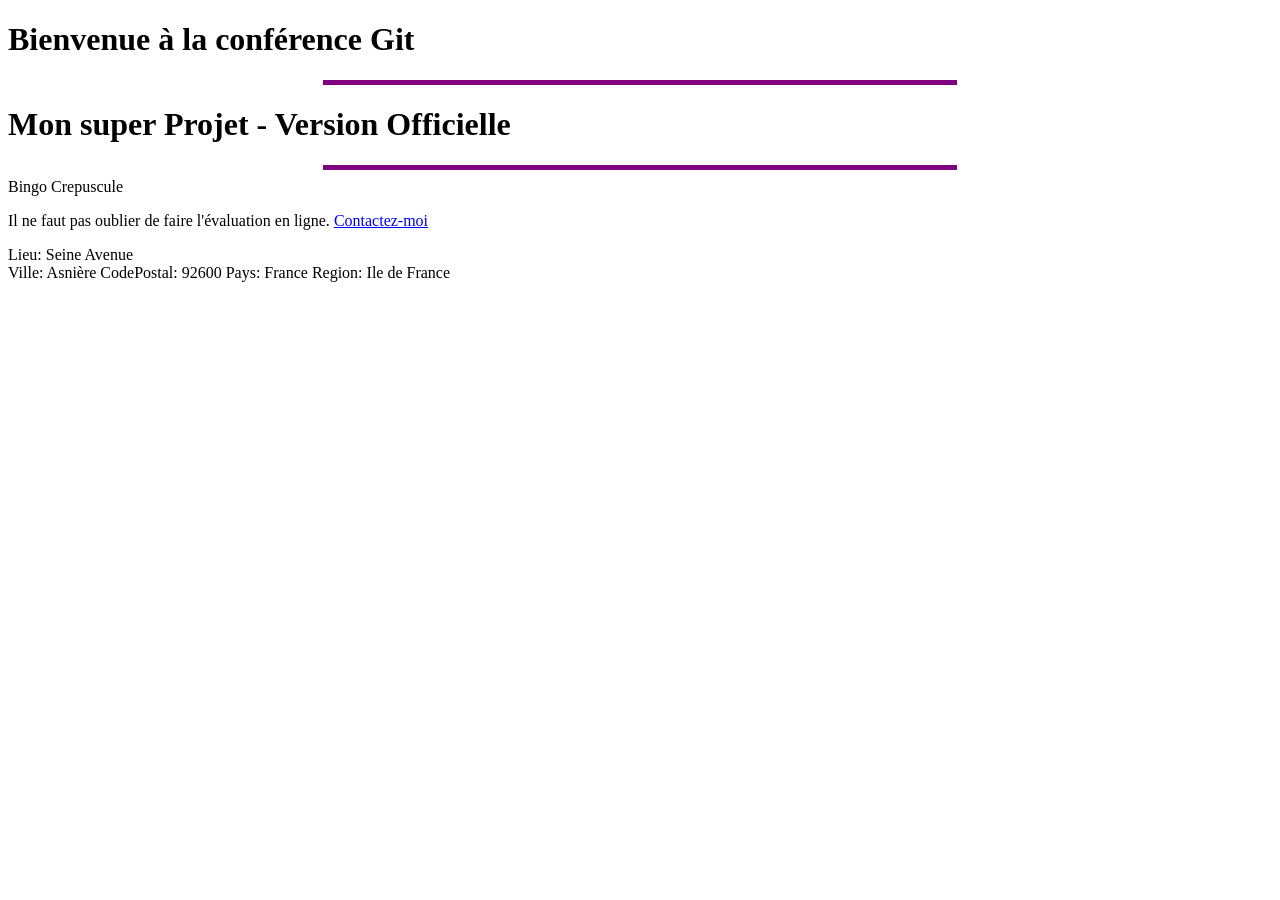
<file: index.html>
<!DOCTYPE html>
<html>
<body>
<h1>Bienvenue à la conférence Git</h1>
<hr color="purple" size="5" width="50%"/>
<h1>Mon super Projet - Version Officielle</h1>
<hr color="purple" size="5" width="50%"/>
Bingo Crepuscule
<div class="info">
    <p>
        Il ne faut pas oublier de faire l'évaluation en ligne.
        <a href="mailto:fabrice.mourlin@wanadoo.fr">Contactez-moi</a>
    </p>
    <p>
        Lieu: Seine Avenue<br/>
        Ville: Asnière
        CodePostal: 92600
        Pays: France
        Region: Ile de France

    </p>
</div>
</body>
</html>
</file>
